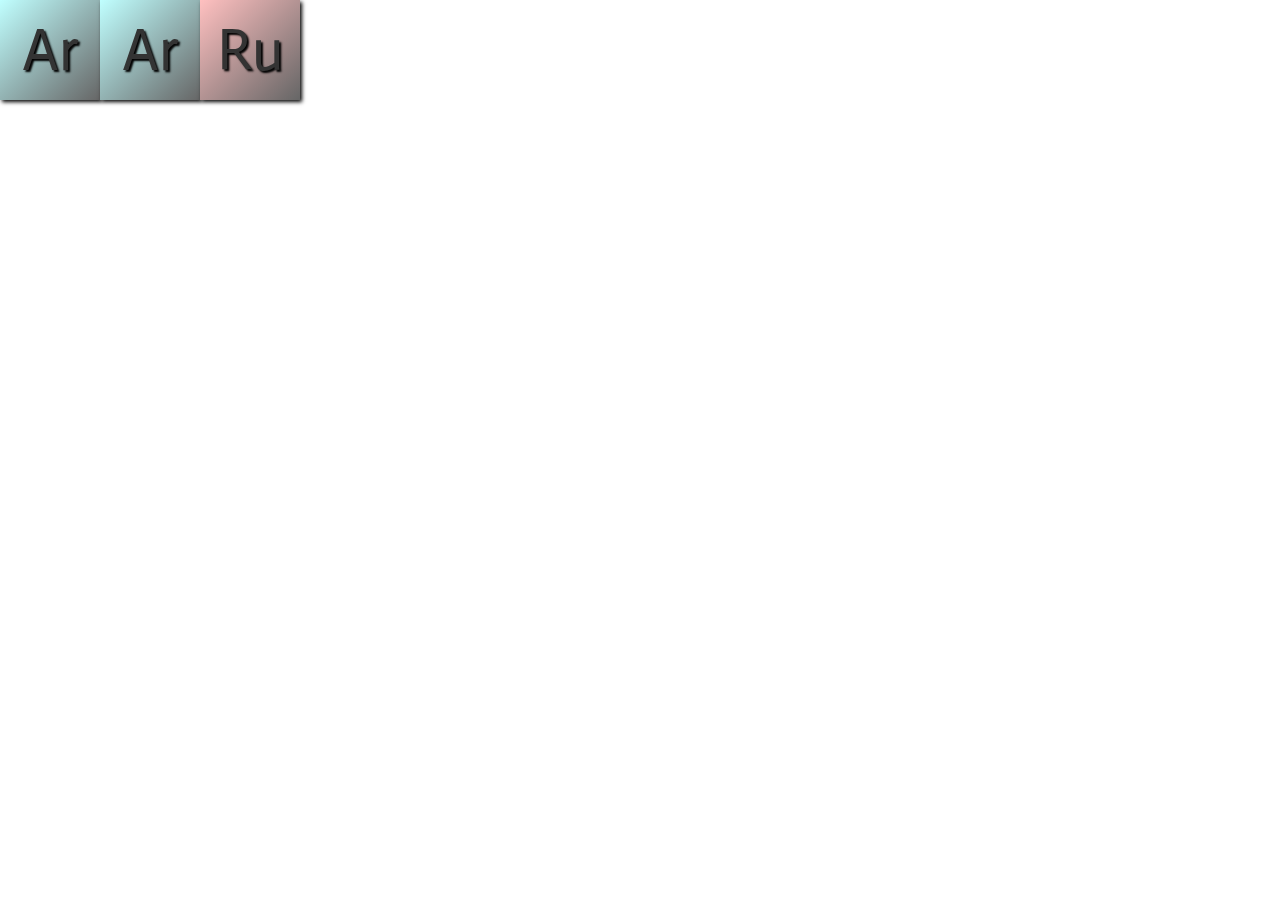
<file: index.html>
<!DOCTYPE html>
<html lang="ja">
<head>
<meta charset="utf-8">
<link href='http://fonts.googleapis.com/css?family=Actor' rel='stylesheet' type='text/css'>
<title>元素時計</title>
<link rel="stylesheet" href="css/reset.css">
<link rel="stylesheet" href="css/style.css">
</head>
<body>
  <div class="wrapper">
    <div class="element hour"></div>
    <div class="collon collon--1">:</div>
    <div class="element minute"></div>
    <div class="collon collon--2">:</div>
    <div class="element second"></div>
  </div>

  <script src="js/lib/jquery.min.js"></script>
  <script src="js/element-list.js"></script>
  <script src="js/main.js"></script>
</body>
</html>
</file>
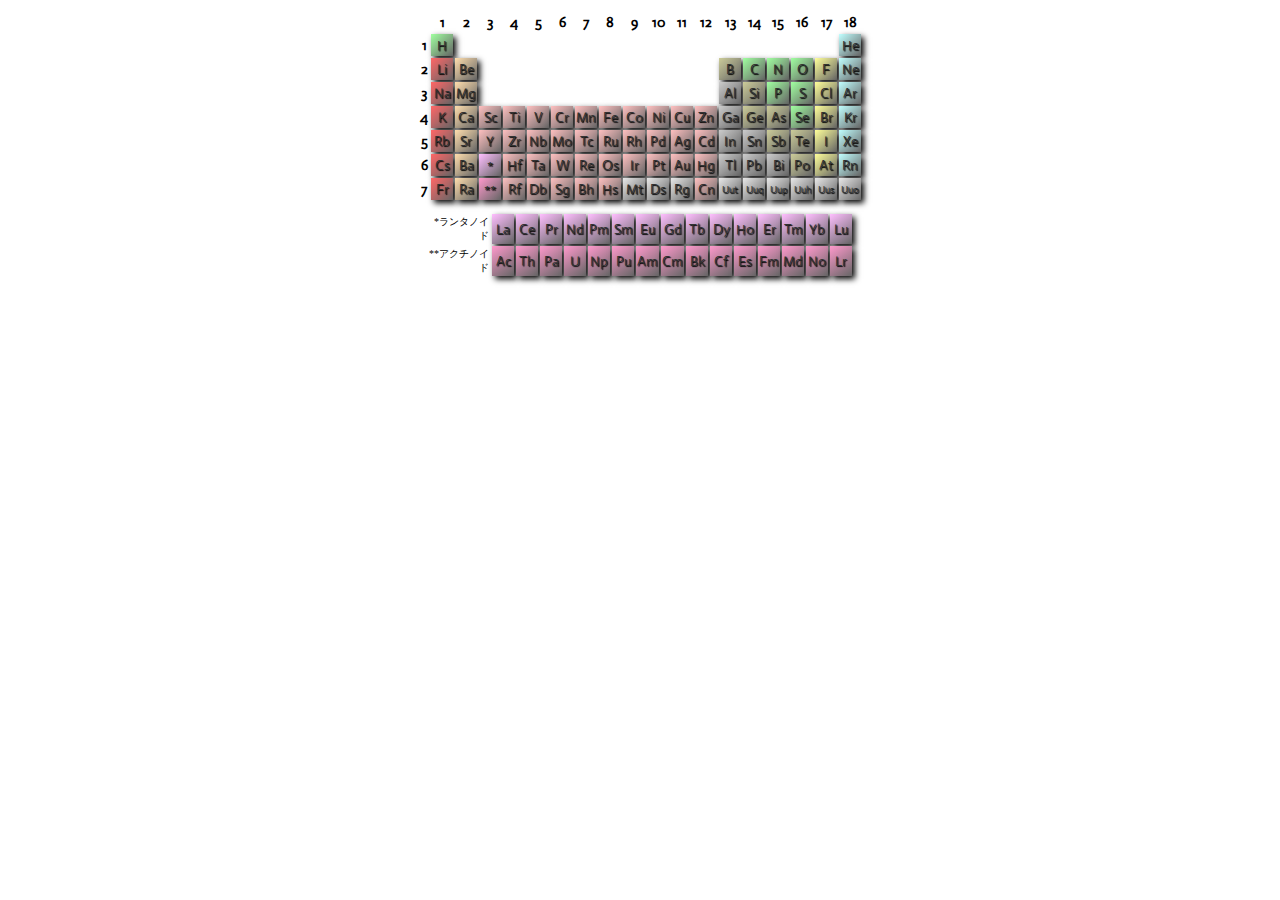
<file: element_viewer.html>
<!DOCTYPE html>
<!-- 01 周期表 -->
<html lang="ja">
<head>
<meta charset="utf-8">
<link href='http://fonts.googleapis.com/css?family=Actor' rel='stylesheet' type='text/css'>
<title>周期表</title>
<script src="jquery-1.6.4.min.js" type="text/javascript"></script>
<style type="text/css">
table {
  margin: 10px;
  margin-left: auto;
  margin-right: auto;
}

td {
  width: 20px;
  height: 20px;
}

td.annotation {
  text-align: right;
  width: 60px;
  font-size: 10px;
}

th.number {
  font-family: 'Actor', sans-serif;
  font-size: 14px;
  text-align: center;
  vertical-align: middle;
}

.element {
  color:#333333;
  font-family: 'Actor', sans-serif;
  font-size: 14px;
  text-align: center;
  vertical-align: middle;
  text-shadow: 1px 1px 1px #000;
  background: -moz-linear-gradient(left top, #fff, #666); /* Firefox用 */
  background: -webkit-gradient(linear, left top, right bottom, from(#fff), to(#666)); /* Safari,Google Chrome */
  -moz-box-shadow: 3px 3px 6px #000; /* Firefox用 */
  -webkit-box-shadow: 3px 3px 6px #000; /* Safari,Google Chrome用 */
}

</style>
<script>
// 周期表データ from http://ja.wikipedia.org/wiki/%E5%85%83%E7%B4%A0%E3%81%AE%E4%B8%80%E8%A6%A7
var element = [{"Z":0,"Sym":"St","Japanese":"霊素","English":"Ghostium","Latin":"Spiritium","period":0,"group":0,"type":"Unknown chemical properties","weight_and_u":"0 (0)","derivation":"spirit（魂）"},
{"Z":1,"Sym":"H","Japanese":"水素","English":"Hydrogen","Latin":"Hydrogenium","period":1,"group":1,"type":"Other non-metals","weight_and_u":"1.00794 (7) ","derivation":"性質：希: hydro（水）+gennao（生じる）"},
{"Z":2,"Sym":"He","Japanese":"ヘリウム","English":"Helium","Latin":"Helium","period":1,"group":18,"type":"Noble gases","weight_and_u":"4.002602 (2) ","derivation":"場所：太陽上に発見、希: helios（太陽）"},
{"Z":3,"Sym":"Li","Japanese":"リチウム","English":"Lithium","Latin":"Lithium","period":2,"group":1,"type":"Alkali metals","weight_and_u":"6.941 (2) ","derivation":"他：岩から採取、希: lithos（石）"},
{"Z":4,"Sym":"Be","Japanese":"ベリリウム","English":"Beryllium","Latin":"Beryllium","period":2,"group":2,"type":"Alkaline earth metals","weight_and_u":"9.012182 (3) ","derivation":"鉱物：緑柱石beryl"},
{"Z":5,"Sym":"B","Japanese":"ホウ素","English":"Boron","Latin":"Borium","period":2,"group":13,"type":"Metalloids","weight_and_u":"10.811 (7) ","derivation":"鉱物：ホウ砂buraq、ペルシア語: borax‎"},
{"Z":6,"Sym":"C","Japanese":"炭素","English":"Carbon","Latin":"Carbonium","period":2,"group":14,"type":"Other non-metals","weight_and_u":"12.0107 (8) ","derivation":"性質：可燃物、梵: jval、羅: Carbo"},
{"Z":7,"Sym":"N","Japanese":"窒素","English":"Nitrogen","Latin":"Nitrogenium","period":2,"group":15,"type":"Other non-metals","weight_and_u":"14.0067 (2) ","derivation":"鉱物：硝石nitrum（希: nitre（硝石）+gennao（生じる））"},
{"Z":8,"Sym":"O","Japanese":"酸素","English":"Oxygen","Latin":"Oxygenium","period":2,"group":16,"type":"Other non-metals","weight_and_u":"15.9994 (3) ","derivation":"性質：酸の根元、希: oxys（酸味）+ gennao（生じる）"},
{"Z":9,"Sym":"F","Japanese":"フッ素","English":"Fluorine","Latin":"Fluorum","period":2,"group":17,"type":"Halogens","weight_and_u":"18.9984032 (5) ","derivation":"鉱物：蛍石、羅: fluorite"},
{"Z":10,"Sym":"Ne","Japanese":"ネオン","English":"Neon","Latin":"Neon","period":2,"group":18,"type":"Noble gases","weight_and_u":"20.1797 (6) ","derivation":"他：「新しい」、希: neos"},
{"Z":11,"Sym":"Na","Japanese":"ナトリウム","English":"Sodium","Latin":"Natrium","period":3,"group":1,"type":"Alkali metals","weight_and_u":"22.98976928 (2) ","derivation":"性質：ヘブライ語: nether‎（洗剤）またはソーダ、亜: suda‎"},
{"Z":12,"Sym":"Mg","Japanese":"マグネシウム","English":"Magnesium","Latin":"Magnesium","period":3,"group":2,"type":"Alkaline earth metals","weight_and_u":"24.3050 (6) ","derivation":"鉱物：マグネシアmagnesia alba（ギリシアのマグネシア地区）"},
{"Z":13,"Sym":"Al","Japanese":"アルミニウム","English":"Aluminum","Latin":"Aluminium","period":3,"group":13,"type":"Post-transition metals","weight_and_u":"26.9815386 (8) ","derivation":"鉱物：明礬石alum、古名アルメンalimen"},
{"Z":14,"Sym":"Si","Japanese":"ケイ素","English":"Silicon","Latin":"Silicium","period":3,"group":14,"type":"Metalloids","weight_and_u":"28.0855 (3) ","derivation":"鉱物：珪石、希: silex, silicis（火打石）"},
{"Z":15,"Sym":"P","Japanese":"リン","English":"Phosphorus","Latin":"Phosphorus","period":3,"group":15,"type":"Other non-metals","weight_and_u":"30.973762 (2) ","derivation":"性質：発光、希: phos（光）+phoros（運ぶ者）"},
{"Z":16,"Sym":"S","Japanese":"硫黄","English":"Sulfur","Latin":"Sulphur","period":3,"group":16,"type":"Other non-metals","weight_and_u":"32.065 (5) ","derivation":"他：ラテン語: sulfurは語源不明。希: theion（燻らせる）の説も"},
{"Z":17,"Sym":"Cl","Japanese":"塩素","English":"Chlorine","Latin":"Chlorum","period":3,"group":17,"type":"Halogens","weight_and_u":"35.453 (2) ","derivation":"色：単体、希: chloros（黄緑）"},
{"Z":18,"Sym":"Ar","Japanese":"アルゴン","English":"Argon","Latin":"Argon","period":3,"group":18,"type":"Noble gases","weight_and_u":"39.948 (1) ","derivation":"性質：化合しない、希: an ergon（働かない）"},
{"Z":19,"Sym":"K","Japanese":"カリウム","English":"Potassium","Latin":"Kalium","period":4,"group":1,"type":"Alkali metals","weight_and_u":"39.0983 (1) ","derivation":"他：木灰から取れるため、亜: kaljan‎（灰）"},
{"Z":20,"Sym":"Ca","Japanese":"カルシウム","English":"Calcium","Latin":"Calcium","period":4,"group":2,"type":"Alkaline earth metals","weight_and_u":"40.078 (4) ","derivation":"鉱物：石灰石calcite"},
{"Z":21,"Sym":"Sc","Japanese":"スカンジウム","English":"Scandium","Latin":"Scandium","period":4,"group":3,"type":"Transition metals","weight_and_u":"44.955912 (6) ","derivation":"場所：発見者ニルソンの出身地スカンジナビア"},
{"Z":22,"Sym":"Ti","Japanese":"チタン","English":"Titanium","Latin":"Titanium","period":4,"group":4,"type":"Transition metals","weight_and_u":"47.867 (1) ","derivation":"神話：地球最初の息子ティタンTitans"},
{"Z":23,"Sym":"V","Japanese":"バナジウム","English":"Vanadium","Latin":"Vanadium","period":4,"group":5,"type":"Transition metals","weight_and_u":"50.9415 (1) ","derivation":"神話：スカンジナビアの神バナジスVanadis"},
{"Z":24,"Sym":"Cr","Japanese":"クロム","English":"Chromium","Latin":"Chromium","period":4,"group":6,"type":"Transition metals","weight_and_u":"51.9961 (6) ","derivation":"色：化合物が多色、希: chroma（色）"},
{"Z":25,"Sym":"Mn","Japanese":"マンガン","English":"Manganese","Latin":"Manganum","period":4,"group":7,"type":"Transition metals","weight_and_u":"54.938045 (5) ","derivation":"鉱物：マンガン鉱（磁鉄鉱）magnes"},
{"Z":26,"Sym":"Fe","Japanese":"鉄","English":"Iron","Latin":"Ferrum","period":4,"group":8,"type":"Transition metals","weight_and_u":"55.845 (2) ","derivation":"鉱物：鉱物の一般名詞、希: aes、Feは羅: ferrumといわれる"},
{"Z":27,"Sym":"Co","Japanese":"コバルト","English":"Cobalt","Latin":"Cobaltum","period":4,"group":9,"type":"Transition metals","weight_and_u":"58.933195 (5) ","derivation":"鉱石：コボルト、山の精・悪霊Koboldから"},
{"Z":28,"Sym":"Ni","Japanese":"ニッケル","English":"Nickel","Latin":"Niccolum","period":4,"group":10,"type":"Transition metals","weight_and_u":"58.6934 (4) ","derivation":"性質：鉱石から銅が取れない、独: nickl（取り得がない）、Kupfernickel（銅の悪魔）"},
{"Z":29,"Sym":"Cu","Japanese":"銅","English":"Copper","Latin":"Cuprum","period":4,"group":11,"type":"Transition metals","weight_and_u":"63.546 (3) ","derivation":"場所：古代の発掘地キプロス島、羅: Cuprum"},
{"Z":30,"Sym":"Zn","Japanese":"亜鉛","English":"Zinc","Latin":"Zincum","period":4,"group":12,"type":"Transition metals","weight_and_u":"65.38 (2) ","derivation":"鉱物：亜鉛鉱石zink、独: zinke（尖ったもの）から"},
{"Z":31,"Sym":"Ga","Japanese":"ガリウム","English":"Gallium","Latin":"Gallium","period":4,"group":13,"type":"Post-transition metals","weight_and_u":"69.723 (1) ","derivation":"場所：発見者ボアボードラン出身国フランスの古名gallia"},
{"Z":32,"Sym":"Ge","Japanese":"ゲルマニウム","English":"Germanium","Latin":"Germanium","period":4,"group":14,"type":"Metalloids","weight_and_u":"72.64 (1) ","derivation":"場所：発見者ウィンクラー出身国ドイツの古名germania"},
{"Z":33,"Sym":"As","Japanese":"ヒ素","English":"Arsenic","Latin":"Arsenicum","period":4,"group":15,"type":"Metalloids","weight_and_u":"74.92160 (2) ","derivation":"鉱物：雄黄、希: arsenihon"},
{"Z":34,"Sym":"Se","Japanese":"セレン","English":"Selenium","Latin":"Selenium","period":4,"group":16,"type":"Other non-metals","weight_and_u":"78.96 (3) ","derivation":"性質：燃焼時に月のように輝く、希: selene（月） （女神セレーネーから）"},
{"Z":35,"Sym":"Br","Japanese":"臭素","English":"Bromine","Latin":"Bromum","period":4,"group":17,"type":"Halogens","weight_and_u":"79.904 (1) ","derivation":"性質：単体の悪臭、希: bromos（悪臭）"},
{"Z":36,"Sym":"Kr","Japanese":"クリプトン","English":"Krypton","Latin":"Krypton","period":4,"group":18,"type":"Noble gases","weight_and_u":"83.798 (2) ","derivation":"性質：見つけにくかったこと、希: chryptos（隠者）"},
{"Z":37,"Sym":"Rb","Japanese":"ルビジウム","English":"Rubidium","Latin":"Rubidium","period":5,"group":1,"type":"Alkali metals","weight_and_u":"85.4678 (3) ","derivation":"色：炎色反応が紅い、ルビー"},
{"Z":38,"Sym":"Sr","Japanese":"ストロンチウム","English":"Strontium","Latin":"Strontium","period":5,"group":2,"type":"Alkaline earth metals","weight_and_u":"87.62 (1) ","derivation":"場所：鉱物が採れた鉱山Strontian（スコットランド）"},
{"Z":39,"Sym":"Y","Japanese":"イットリウム","English":"Yttrium","Latin":"Yttrium","period":5,"group":3,"type":"Transition metals","weight_and_u":"88.90585 (2) ","derivation":"場所：鉱物が発見されたイッテルビーYitterby（スウェーデン）"},
{"Z":40,"Sym":"Zr","Japanese":"ジルコニウム","English":"Zirconium","Latin":"Zirconium","period":5,"group":4,"type":"Transition metals","weight_and_u":"91.224 (2) ","derivation":"鉱物：ジルコン、亜: zarqum‎（宝石の種類）"},
{"Z":41,"Sym":"Nb","Japanese":"ニオブ","English":"Niobium","Latin":"Niobium","period":5,"group":5,"type":"Transition metals","weight_and_u":"92.90638 (2) ","derivation":"神話：タンタルと共存する（タンタロスの娘ニオベーNiobe）"},
{"Z":42,"Sym":"Mo","Japanese":"モリブデン","English":"Molybdenum","Latin":"Molybdenum","period":5,"group":6,"type":"Transition metals","weight_and_u":"95.96 (2) ","derivation":"性質：鉛に似ている、希: molybdos（鉛）"},
{"Z":43,"Sym":"Tc","Japanese":"テクネチウム","English":"Technetium","Latin":"Technetium","period":5,"group":7,"type":"Transition metals","weight_and_u":"[98.9063] ","derivation":"性質：人工的にしか作れない、希: technikos（人工の）"},
{"Z":44,"Sym":"Ru","Japanese":"ルテニウム","English":"Ruthenium","Latin":"Ruthenium","period":5,"group":8,"type":"Transition metals","weight_and_u":"101.07 (2) ","derivation":"場所：発見地ロシアRusse"},
{"Z":45,"Sym":"Rh","Japanese":"ロジウム","English":"Rhodium","Latin":"Rhodium","period":5,"group":9,"type":"Transition metals","weight_and_u":"102.90550 (2) ","derivation":"色：化合物のバラ色、希: rodeos"},
{"Z":46,"Sym":"Pd","Japanese":"パラジウム","English":"Palladium","Latin":"Palladium","period":5,"group":10,"type":"Transition metals","weight_and_u":"106.42 (1) ","derivation":"天体：同じ頃発見された小惑星パラスpallas（女神アテーナーの別名から）"},
{"Z":47,"Sym":"Ag","Japanese":"銀","English":"Silver","Latin":"Argentum","period":5,"group":11,"type":"Transition metals","weight_and_u":"107.8682 (2) ","derivation":"性質：光沢、ヘブライ語: aurum‎（光）、アングロサクソン語：sioltur"},
{"Z":48,"Sym":"Cd","Japanese":"カドミウム","English":"Cadmium","Latin":"Cadmium","period":5,"group":12,"type":"Transition metals","weight_and_u":"112.411 (8) ","derivation":"鉱物：黄色鉱石、希: kadmeia（神話の人物カドモスの説も）"},
{"Z":49,"Sym":"In","Japanese":"インジウム","English":"Indium","Latin":"Indium","period":5,"group":13,"type":"Post-transition metals","weight_and_u":"114.818 (3) ","derivation":"色：炎色反応から、羅: indicum（青藍色）"},
{"Z":50,"Sym":"Sn","Japanese":"スズ","English":"Tin","Latin":"Stannum","period":5,"group":14,"type":"Post-transition metals","weight_and_u":"118.710 (7) ","derivation":"他：混同されていた合金、羅: stannum"},
{"Z":51,"Sym":"Sb","Japanese":"アンチモン","English":"Antimony","Latin":"Stibium","period":5,"group":15,"type":"Metalloids","weight_and_u":"121.760 (1) ","derivation":"性質：単独で発見しにくい、鉱物：輝安鉱antimonium"},
{"Z":52,"Sym":"Te","Japanese":"テルル","English":"Tellurium","Latin":"Tellurium","period":5,"group":16,"type":"Metalloids","weight_and_u":"127.60 (3) ","derivation":"天体：地球、羅: tellus（女神テルス）"},
{"Z":53,"Sym":"I","Japanese":"ヨウ素","English":"Iodine","Latin":"Iodum","period":5,"group":17,"type":"Halogens","weight_and_u":"126.90447 (3) ","derivation":"色：蒸気が紫色、希: ioeides（スミレ色）"},
{"Z":54,"Sym":"Xe","Japanese":"キセノン","English":"Xenon","Latin":"Xenon","period":5,"group":18,"type":"Noble gases","weight_and_u":"131.293 (6) ","derivation":"性質：揮発しにくさ）"},
{"Z":55,"Sym":"Cs","Japanese":"セシウム","English":"Cesium","Latin":"Caesium","period":6,"group":1,"type":"Alkali metals","weight_and_u":"132.9054519 (2) ","derivation":"色：炎色反応から、羅: caesius（青）"},
{"Z":56,"Sym":"Ba","Japanese":"バリウム","English":"Barium","Latin":"Barium","period":6,"group":2,"type":"Alkaline earth metals","weight_and_u":"137.327 (7) ","derivation":"性質：希: barys、鉱物：バライト（重い石）baryte"},
{"Z":57,"Sym":"La","Japanese":"ランタン","English":"Lanthanum","Latin":"Lanthanum","period":6,"group":3,"type":"Lanthanides","weight_and_u":"138.90547 (7) ","derivation":"性質：見つけにくかったこと、希: lanthanein（隠れている）"},
{"Z":58,"Sym":"Ce","Japanese":"セリウム","English":"Cerium","Latin":"Cerium","period":6,"group":3,"type":"Lanthanides","weight_and_u":"140.116 (1) ","derivation":"天体：小惑星セレス）、鉱物：セル石cerite"},
{"Z":59,"Sym":"Pr","Japanese":"プラセオジム","English":"Praseodymium","Latin":"Praseodymium","period":6,"group":3,"type":"Lanthanides","weight_and_u":"140.90765 (2) ","derivation":"色：化合物が緑色、希: praseo（ニラ）+ didymos（双子）"},
{"Z":60,"Sym":"Nd","Japanese":"ネオジム","English":"Neodymium","Latin":"Neodymium","period":6,"group":3,"type":"Lanthanides","weight_and_u":"144.242 (3) ","derivation":"他：希: neo（新しい）+didymos（双子）"},
{"Z":61,"Sym":"Pm","Japanese":"プロメチウム","English":"Promethium","Latin":"Promethium","period":6,"group":3,"type":"Lanthanides","weight_and_u":"[146.9151] ","derivation":"神話：プロメテウス"},
{"Z":62,"Sym":"Sm","Japanese":"サマリウム","English":"Samarium","Latin":"Samarium","period":6,"group":3,"type":"Lanthanides","weight_and_u":"150.36 (2) ","derivation":"鉱物：サマルスキー石samarskite（サマルスキーは鉱物発見者の名）"},
{"Z":63,"Sym":"Eu","Japanese":"ユウロピウム","English":"Europium","Latin":"Europium","period":6,"group":3,"type":"Lanthanides","weight_and_u":"151.964 (1) ","derivation":"場所：発見地ヨーロッパ"},
{"Z":64,"Sym":"Gd","Japanese":"ガドリニウム","English":"Gadolinium","Latin":"Gadolinium","period":6,"group":3,"type":"Lanthanides","weight_and_u":"157.25 (3) ","derivation":"人物：ヨハン・ガドリン、含有鉱物ガドリン石gadliniteにも。"},
{"Z":65,"Sym":"Tb","Japanese":"テルビウム","English":"Terbium","Latin":"Terbium","period":6,"group":3,"type":"Lanthanides","weight_and_u":"158.92535 (2) ","derivation":"場所：鉱物が発見されたイッテルビー（スウェーデン）"},
{"Z":66,"Sym":"Dy","Japanese":"ジスプロシウム","English":"Dysprosium","Latin":"Dysprosium","period":6,"group":3,"type":"Lanthanides","weight_and_u":"162.500 (1) ","derivation":"性質：難分離性、希: dysprositos（近づきにくい、得がたい）"},
{"Z":67,"Sym":"Ho","Japanese":"ホルミウム","English":"Holmium","Latin":"Holmium","period":6,"group":3,"type":"Lanthanides","weight_and_u":"164.93032 (2) ","derivation":"場所：ストックホルムの古名Holmia"},
{"Z":68,"Sym":"Er","Japanese":"エルビウム","English":"Erbium","Latin":"Erbium","period":6,"group":3,"type":"Lanthanides","weight_and_u":"167.259 (3) ","derivation":"場所：鉱物が発見されたイッテルビー（スウェーデン）"},
{"Z":69,"Sym":"Tm","Japanese":"ツリウム","English":"Thulium","Latin":"Thulium","period":6,"group":3,"type":"Lanthanides","weight_and_u":"168.93421 (2) ","derivation":"場所：発見地スカンジナビアの町ツールThule"},
{"Z":70,"Sym":"Yb","Japanese":"イッテルビウム","English":"Ytterbium","Latin":"Ytterbium","period":6,"group":3,"type":"Lanthanides","weight_and_u":"173.054 (5) ","derivation":"場所：鉱物が発見されたイッテルビー（スウェーデン）"},
{"Z":71,"Sym":"Lu","Japanese":"ルテチウム","English":"Lutetium","Latin":"Lutetium","period":6,"group":3,"type":"Lanthanides","weight_and_u":"174.9668 (1) ","derivation":"場所：発見地パリの古名ルテシアLutetia"},
{"Z":72,"Sym":"Hf","Japanese":"ハフニウム","English":"Hafnium","Latin":"Hafnium","period":6,"group":4,"type":"Transition metals","weight_and_u":"178.49 (2) ","derivation":"場所：発見地コペンハーゲンの古名Hafnia"},
{"Z":73,"Sym":"Ta","Japanese":"タンタル","English":"Tantalum","Latin":"Tantalum","period":6,"group":5,"type":"Transition metals","weight_and_u":"180.94788 (2) ","derivation":"神話：酸に難溶な所から、希: Tantalus（タンタロス、渇きに苛まれる者）"},
{"Z":74,"Sym":"W","Japanese":"タングステン","English":"Tungsten","Latin":"Wolframium","period":6,"group":6,"type":"Transition metals","weight_and_u":"183.84 (1) ","derivation":"鉱物：鉄マンガン重石、典: wolframite（重い石）"},
{"Z":75,"Sym":"Re","Japanese":"レニウム","English":"Rhenium","Latin":"Rhenium","period":6,"group":7,"type":"Transition metals","weight_and_u":"186.207 (1) ","derivation":"場所：発見地ドイツのライン川"},
{"Z":76,"Sym":"Os","Japanese":"オスミウム","English":"Osmium","Latin":"Osmium","period":6,"group":8,"type":"Transition metals","weight_and_u":"190.23(3) ","derivation":"性質：化合物の臭さ、希: osme（臭気）"},
{"Z":77,"Sym":"Ir","Japanese":"イリジウム","English":"Iridium","Latin":"Iridium","period":6,"group":9,"type":"Transition metals","weight_and_u":"192.217 (3) ","derivation":"色：化合物が様々な色、希: iris（虹、女神イーリスに因む）"},
{"Z":78,"Sym":"Pt","Japanese":"白金","English":"Platinum","Latin":"Platinum","period":6,"group":10,"type":"Transition metals","weight_and_u":"195.084 (9) ","derivation":"性質：銀に似ている、希: platina（銀の縮小名詞）"},
{"Z":79,"Sym":"Au","Japanese":"金","English":"Gold","Latin":"Aurum","period":6,"group":11,"type":"Transition metals","weight_and_u":"196.966569 (4) ","derivation":"性質：輝く光沢、ラテン語: aurum（金）、ヘブライ語: or‎光、輝く、オーロラと同じ語源）"},
{"Z":80,"Sym":"Hg","Japanese":"水銀","English":"Mercury","Latin":"Hydrargyrum","period":6,"group":12,"type":"Transition metals","weight_and_u":"200.59 (2) ","derivation":"神話：メルクリウスmercurius"},
{"Z":81,"Sym":"Tl","Japanese":"タリウム","English":"Thallium","Latin":"Thallium","period":6,"group":13,"type":"Post-transition metals","weight_and_u":"204.3833 (2) ","derivation":"色：炎色反応が鮮やかな緑、羅: thallus、希: thallos"},
{"Z":82,"Sym":"Pb","Japanese":"鉛","English":"Lead","Latin":"Plumbum","period":6,"group":14,"type":"Post-transition metals","weight_and_u":"207.2 (1) ","derivation":"他：語源不明瞭、羅: plumbum（鉛）"},
{"Z":83,"Sym":"Bi","Japanese":"ビスマス","English":"Bismuth","Latin":"Bisemutum","period":6,"group":15,"type":"Post-transition metals","weight_and_u":"208.98040 (1) ","derivation":"性質：易溶性、希: wiss majaht（安息香のように溶けやすい）、古代ドイツ語：Wissmuth, Wismut"},
{"Z":84,"Sym":"Po","Japanese":"ポロニウム","English":"Polonium","Latin":"Polonium","period":6,"group":16,"type":"Metalloids","weight_and_u":"[208.9824] ","derivation":"場所：発見者マリ・キュリーの出身地ポーランド"},
{"Z":85,"Sym":"At","Japanese":"アスタチン","English":"Astatine","Latin":"Astatum","period":6,"group":17,"type":"Halogens","weight_and_u":"[209.9871] ","derivation":"性質：不安定、希: astatine, astatos（不安定）"},
{"Z":86,"Sym":"Rn","Japanese":"ラドン","English":"Radon","Latin":"Radon","period":6,"group":18,"type":"Noble gases","weight_and_u":"[222.0176] ","derivation":"性質：ラジウムから生じる、Radiuma+On（0族元素共通語尾）"},
{"Z":87,"Sym":"Fr","Japanese":"フランシウム","English":"Francium","Latin":"Francium","period":7,"group":1,"type":"Alkali metals","weight_and_u":"[223.0197] ","derivation":"場所：発見地フランス"},
{"Z":88,"Sym":"Ra","Japanese":"ラジウム","English":"Radium","Latin":"Radium","period":7,"group":2,"type":"Alkaline earth metals","weight_and_u":"[226.0254] ","derivation":"性質：放射線を出す、羅: radi, radius（発射・放射する）"},
{"Z":89,"Sym":"Ac","Japanese":"アクチニウム","English":"Actinium","Latin":"Actinium","period":7,"group":3,"type":"Actinides","weight_and_u":"[227.0278] ","derivation":"性質：放射線を放つ、希: actis, aktinos（光線・放射線）"},
{"Z":90,"Sym":"Th","Japanese":"トリウム","English":"Thorium","Latin":"Thorium","period":7,"group":3,"type":"Actinides","weight_and_u":"232.03806 (2) ","derivation":"神話：軍神・雷神トール"},
{"Z":91,"Sym":"Pa","Japanese":"プロトアクチニウム","English":"Protactinium","Latin":"Protactinium","period":7,"group":3,"type":"Actinides","weight_and_u":"231.03588 (2) ","derivation":"性質：崩壊してアクチニウムになる、希: proto（生じる）+ Actinium"},
{"Z":92,"Sym":"U","Japanese":"ウラン","English":"Uranium","Latin":"Uranium","period":7,"group":3,"type":"Actinides","weight_and_u":"238.02891 (3) ","derivation":"天体：同年に発見された天王星Uranus"},
{"Z":93,"Sym":"Np","Japanese":"ネプツニウム","English":"Neptunium","Latin":"Neptunium","period":7,"group":3,"type":"Actinides","weight_and_u":"[237.0482] ","derivation":"天体：海王星Neptune"},
{"Z":94,"Sym":"Pu","Japanese":"プルトニウム","English":"Plutonium","Latin":"Plutonium","period":7,"group":3,"type":"Actinides","weight_and_u":"[244.0642] ","derivation":"天体：冥王星Pluto"},
{"Z":95,"Sym":"Am","Japanese":"アメリシウム","English":"Americium","Latin":"Americium","period":7,"group":3,"type":"Actinides","weight_and_u":"[243.0614] ","derivation":"場所：発見地アメリカ"},
{"Z":96,"Sym":"Cm","Japanese":"キュリウム","English":"Curium","Latin":"Curium","period":7,"group":3,"type":"Actinides","weight_and_u":"[247.0703] ","derivation":"人名：キュリー夫妻"},
{"Z":97,"Sym":"Bk","Japanese":"バークリウム","English":"Berkelium","Latin":"Berkelium","period":7,"group":3,"type":"Actinides","weight_and_u":"[247.0703] ","derivation":"場所：発見地バークレー"},
{"Z":98,"Sym":"Cf","Japanese":"カリホルニウム","English":"Californium","Latin":"Californium","period":7,"group":3,"type":"Actinides","weight_and_u":"[251.0796] ","derivation":"場所：発見地カリフォルニア"},
{"Z":99,"Sym":"Es","Japanese":"アインスタイニウム","English":"Einsteinium","Latin":"Einsteinium","period":7,"group":3,"type":"Actinides","weight_and_u":"[252.0829] ","derivation":"人名：アインシュタイン"},
{"Z":100,"Sym":"Fm","Japanese":"フェルミウム","English":"Fermium","Latin":"Fermium","period":7,"group":3,"type":"Actinides","weight_and_u":"[257.0951] ","derivation":"人名：エンリコ・フェルミ"},
{"Z":101,"Sym":"Md","Japanese":"メンデレビウム","English":"Mendelevium","Latin":"Mendelevium","period":7,"group":3,"type":"Actinides","weight_and_u":"[258.0986] ","derivation":"人名：ドミトリ・メンデレーエフ"},
{"Z":102,"Sym":"No","Japanese":"ノーベリウム","English":"Nobelium","Latin":"Nobelium","period":7,"group":3,"type":"Actinides","weight_and_u":"[259.1009] ","derivation":"人名：アルフレッド・ノーベル"},
{"Z":103,"Sym":"Lr","Japanese":"ローレンシウム","English":"Lawrencium","Latin":"Lawrencium","period":7,"group":3,"type":"Actinides","weight_and_u":"[260.1053] ","derivation":"人名：アーネスト・ローレンス"},
{"Z":104,"Sym":"Rf","Japanese":"ラザホージウム","English":"Rutherfordium","Latin":"Rutherfordium","period":7,"group":4,"type":"Transition metals","weight_and_u":"[261.1087] ","derivation":"人名：アーネスト・ラザフォード"},
{"Z":105,"Sym":"Db","Japanese":"ドブニウム","English":"Dubnium","Latin":"Dubnium","period":7,"group":5,"type":"Transition metals","weight_and_u":"[262.1138] ","derivation":"場所：ドゥルナ"},
{"Z":106,"Sym":"Sg","Japanese":"シーボーギウム","English":"Seaborgium","Latin":"Seaborgium","period":7,"group":6,"type":"Transition metals","weight_and_u":"[263.1182] ","derivation":"人名：グレン・シーボーグ"},
{"Z":107,"Sym":"Bh","Japanese":"ボーリウム","English":"Bohrium","Latin":"Bohrium","period":7,"group":7,"type":"Transition metals","weight_and_u":"[262.1229] ","derivation":"人名：ニールス・ボーア"},
{"Z":108,"Sym":"Hs","Japanese":"ハッシウム","English":"Hassium","Latin":"Hassium","period":7,"group":8,"type":"Transition metals","weight_and_u":"[277] ","derivation":"場所：ヘッセン州の古名ハッシア"},
{"Z":109,"Sym":"Mt","Japanese":"マイトネリウム","English":"Meitnerium","Latin":"Meitnerium","period":7,"group":9,"type":"Unknown chemical properties","weight_and_u":"[278] ","derivation":"人名：リーゼ・マイトナー"},
{"Z":110,"Sym":"Ds","Japanese":"ダームスタチウム","English":"Darmstadtium","Latin":"Darmstadtium","period":7,"group":10,"type":"Unknown chemical properties","weight_and_u":"[281] ","derivation":"場所：発見地ダルムシュタット"},
{"Z":111,"Sym":"Rg","Japanese":"レントゲニウム","English":"Roentgenium","Latin":"Roentgenium","period":7,"group":11,"type":"Unknown chemical properties","weight_and_u":"[284] ","derivation":"人名：ヴィルヘルム・レントゲン"},
{"Z":112,"Sym":"Cn","Japanese":"コペルニシウム","English":"Copernicium","Latin":"Copernicium","period":7,"group":12,"type":"Transition metals","weight_and_u":"[288] ","derivation":"人名：ニコラウス・コペルニクス"},
{"Z":113,"Sym":"Uut","Japanese":"ウンウントリウム","English":"Ununtrium","Latin":"Ununtrium","period":7,"group":13,"type":"Unknown chemical properties","weight_and_u":"[293] ","derivation":"元素の系統名"},
{"Z":114,"Sym":"Uuq","Japanese":"ウンウンクアジウム","English":"Ununquadium","Latin":"Ununquadium","period":7,"group":14,"type":"Unknown chemical properties","weight_and_u":"[298] ","derivation":"元素の系統名"},
{"Z":115,"Sym":"Uup","Japanese":"ウンウンペンチウム","English":"Ununpentium","Latin":"Ununpentium","period":7,"group":15,"type":"Unknown chemical properties","weight_and_u":"[299] ","derivation":"元素の系統名"},
{"Z":116,"Sym":"Uuh","Japanese":"ウンウンヘキシウム","English":"Ununhexium","Latin":"Ununhexium","period":7,"group":16,"type":"Unknown chemical properties","weight_and_u":"[302] ","derivation":"元素の系統名"},
{"Z":117,"Sym":"Uus","Japanese":"ウンウンセプチウム","English":"Ununseptium","Latin":"Ununseptium","period":7,"group":17,"type":"Unknown chemical properties","weight_and_u":"[310] ","derivation":"元素の系統名"},
{"Z":118,"Sym":"Uuo","Japanese":"ウンウンオクチウム","English":"Ununoctium","Latin":"Ununoctium","period":7,"group":18,"type":"Unknown chemical properties","weight_and_u":"[314] ","derivation":"元素の系統名"}];

</script>
</head>
<body>
	<table>
		<tr>
			<th></th>
			<th class="number">1</th>
			<th class="number">2</th>
			<th class="number">3</th>
			<th class="number">4</th>
			<th class="number">5</th>
			<th class="number">6</th>
			<th class="number">7</th>
			<th class="number">8</th>
			<th class="number">9</th>
			<th class="number">10</th>
			<th class="number">11</th>
			<th class="number">12</th>
			<th class="number">13</th>
			<th class="number">14</th>
			<th class="number">15</th>
			<th class="number">16</th>
			<th class="number">17</th>
			<th class="number">18</th>
		</tr>
		<tr>
			<th class="number">1</th>
			<td id="e1" class="element"></td>
			<td class="empty"></td>
			<td class="empty"></td>
			<td class="empty"></td>
			<td class="empty"></td>
			<td class="empty"></td>
			<td class="empty"></td>
			<td class="empty"></td>
			<td class="empty"></td>
			<td class="empty"></td>
			<td class="empty"></td>
			<td class="empty"></td>
			<td class="empty"></td>
			<td class="empty"></td>
			<td class="empty"></td>
			<td class="empty"></td>
			<td class="empty"></td>
			<td id="e2" class="element"></td>
		</tr>
		<tr>
			<th class="number">2</th>
			<td id="e3" class="element"></td>
			<td id="e4" class="element"></td>
			<td class="empty"></td>
			<td class="empty"></td>
			<td class="empty"></td>
			<td class="empty"></td>
			<td class="empty"></td>
			<td class="empty"></td>
			<td class="empty"></td>
			<td class="empty"></td>
			<td class="empty"></td>
			<td class="empty"></td>
			<td id="e5" class="element"></td>
			<td id="e6" class="element"></td>
			<td id="e7" class="element"></td>
			<td id="e8" class="element"></td>
			<td id="e9" class="element"></td>
			<td id="e10" class="element"></td>
		</tr>
		<tr>
			<th class="number">3</th>
			<td id="e11" class="element"></td>
			<td id="e12" class="element"></td>
			<td class="empty"></td>
			<td class="empty"></td>
			<td class="empty"></td>
			<td class="empty"></td>
			<td class="empty"></td>
			<td class="empty"></td>
			<td class="empty"></td>
			<td class="empty"></td>
			<td class="empty"></td>
			<td class="empty"></td>
			<td id="e13" class="element"></td>
			<td id="e14" class="element"></td>
			<td id="e15" class="element"></td>
			<td id="e16" class="element"></td>
			<td id="e17" class="element"></td>
			<td id="e18" class="element"></td>
		</tr>
		<tr>
			<th class="number">4</th>
			<td id="e19" class="element"></td>
			<td id="e20" class="element"></td>
			<td id="e21" class="element"></td>
			<td id="e22" class="element"></td>
			<td id="e23" class="element"></td>
			<td id="e24" class="element"></td>
			<td id="e25" class="element"></td>
			<td id="e26" class="element"></td>
			<td id="e27" class="element"></td>
			<td id="e28" class="element"></td>
			<td id="e29" class="element"></td>
			<td id="e30" class="element"></td>
			<td id="e31" class="element"></td>
			<td id="e32" class="element"></td>
			<td id="e33" class="element"></td>
			<td id="e34" class="element"></td>
			<td id="e35" class="element"></td>
			<td id="e36" class="element"></td>
		</tr>
		<tr>
			<th class="number">5</th>
			<td id="e37" class="element"></td>
			<td id="e38" class="element"></td>
			<td id="e39" class="element"></td>
			<td id="e40" class="element"></td>
			<td id="e41" class="element"></td>
			<td id="e42" class="element"></td>
			<td id="e43" class="element"></td>
			<td id="e44" class="element"></td>
			<td id="e45" class="element"></td>
			<td id="e46" class="element"></td>
			<td id="e47" class="element"></td>
			<td id="e48" class="element"></td>
			<td id="e49" class="element"></td>
			<td id="e50" class="element"></td>
			<td id="e51" class="element"></td>
			<td id="e52" class="element"></td>
			<td id="e53" class="element"></td>
			<td id="e54" class="element"></td>
		</tr>
		<tr>
			<th class="number">6</th>
			<td id="e55" class="element"></td>
			<td id="e56" class="element"></td>
			<td id="Lanthanides" class="element"></td>
			<td id="e72" class="element"></td>
			<td id="e73" class="element"></td>
			<td id="e74" class="element"></td>
			<td id="e75" class="element"></td>
			<td id="e76" class="element"></td>
			<td id="e77" class="element"></td>
			<td id="e78" class="element"></td>
			<td id="e79" class="element"></td>
			<td id="e80" class="element"></td>
			<td id="e81" class="element"></td>
			<td id="e82" class="element"></td>
			<td id="e83" class="element"></td>
			<td id="e84" class="element"></td>
			<td id="e85" class="element"></td>
			<td id="e86" class="element"></td>
		</tr>
		<tr>
			<th class="number">7</th>
			<td id="e87" class="element"></td>
			<td id="e88" class="element"></td>
			<td id="Actinides" class="element"></td>
			<td id="e104" class="element"></td>
			<td id="e105" class="element"></td>
			<td id="e106" class="element"></td>
			<td id="e107" class="element"></td>
			<td id="e108" class="element"></td>
			<td id="e109" class="element"></td>
			<td id="e110" class="element"></td>
			<td id="e111" class="element"></td>
			<td id="e112" class="element"></td>
			<td id="e113" class="element"></td>
			<td id="e114" class="element"></td>
			<td id="e115" class="element"></td>
			<td id="e116" class="element"></td>
			<td id="e117" class="element"></td>
			<td id="e118" class="element"></td>
		</tr>
	</table>
	<table>
		<tr class="Lanthanides">
			<td class="annotation">*ランタノイド</td>
			<td id="e57" class="element"></td>
			<td id="e58" class="element"></td>
			<td id="e59" class="element"></td>
			<td id="e60" class="element"></td>
			<td id="e61" class="element"></td>
			<td id="e62" class="element"></td>
			<td id="e63" class="element"></td>
			<td id="e64" class="element"></td>
			<td id="e65" class="element"></td>
			<td id="e66" class="element"></td>
			<td id="e67" class="element"></td>
			<td id="e68" class="element"></td>
			<td id="e69" class="element"></td>
			<td id="e70" class="element"></td>
			<td id="e71" class="element"></td>
		</tr>
		<tr class="Actinides">
			<td class="annotation">**アクチノイド	</td>
			<td id="e89" class="element"></td>
			<td id="e90" class="element"></td>
			<td id="e91" class="element"></td>
			<td id="e92" class="element"></td>
			<td id="e93" class="element"></td>
			<td id="e94" class="element"></td>
			<td id="e95" class="element"></td>
			<td id="e96" class="element"></td>
			<td id="e97" class="element"></td>
			<td id="e98" class="element"></td>
			<td id="e99" class="element"></td>
			<td id="e100" class="element"></td>
			<td id="e101" class="element"></td>
			<td id="e102" class="element"></td>
			<td id="e103" class="element"></td>
		</tr>
	</table>
</body>
<script>
elemArray = $('.element');
for (i_counter=0; i_counter<elemArray.length; i_counter++) {
	id = $(elemArray[i_counter]).attr('id');
	if (id == 'Lanthanides') {
		color = "#FFBFFF";
		$(elemArray[i_counter]).html('*');
		$(elemArray[i_counter]).attr('title','ランタノイド');
	} else if (id == 'Actinides') {
		color = "#FF99CC";
		$(elemArray[i_counter]).html('**');
		$(elemArray[i_counter]).attr('title','アクチノイド');
	} else {
		z = id.split('e')[1]; // ID名の先頭の'e'を取り除いた数値:元素番号
		switch (element[z]["type"]) {
			case "Alkali metals":
			color = "#FF6666";
			break;
			case "Alkaline earth metals":
			color = "#FFDEAD";
			break;
			case "Lanthanides":
			color = "#FFBFFF";
			break;
			case "Actinides":
			color = "#FF99CC";
			break;
			case "Transition metals":
			color = "#FFC0C0";
			break;
			case "Post-transition metals":
			color = "#CCCCCC";
			break;
			case "Metalloids":
			color = "#CCCC99";
			break;
			case "Other non-metals":
			color = "#A0FFA0";
			break;
			case "Halogens":
			color = "#FFFF99";
			break;
			case "Noble gases":
			color = "#C0FFFF";
			break;
			case "Unknown chemical properties":
			color = "#E8E8E8";
			break;
			default:
			color = "#FFFFFF";
			break;
		}
		$(elemArray[i_counter]).html(element[z]["Sym"]);
		$(elemArray[i_counter]).attr('title',element[z]["Z"]+': '+element[z]["Japanese"]);
		if(element[z]["Sym"].length >= 3) {
			$(elemArray[i_counter]).css('font-size','10px'); // 3文字以上の元素記号の表示を縮小
		}
	}
	$(elemArray[i_counter]).css('background','-moz-linear-gradient(left top, '+color+', #666)');
	$(elemArray[i_counter]).css('background','-webkit-gradient(linear, left top, right bottom, from('+color+'), to(#666))');}

</script>
</html>
</file>
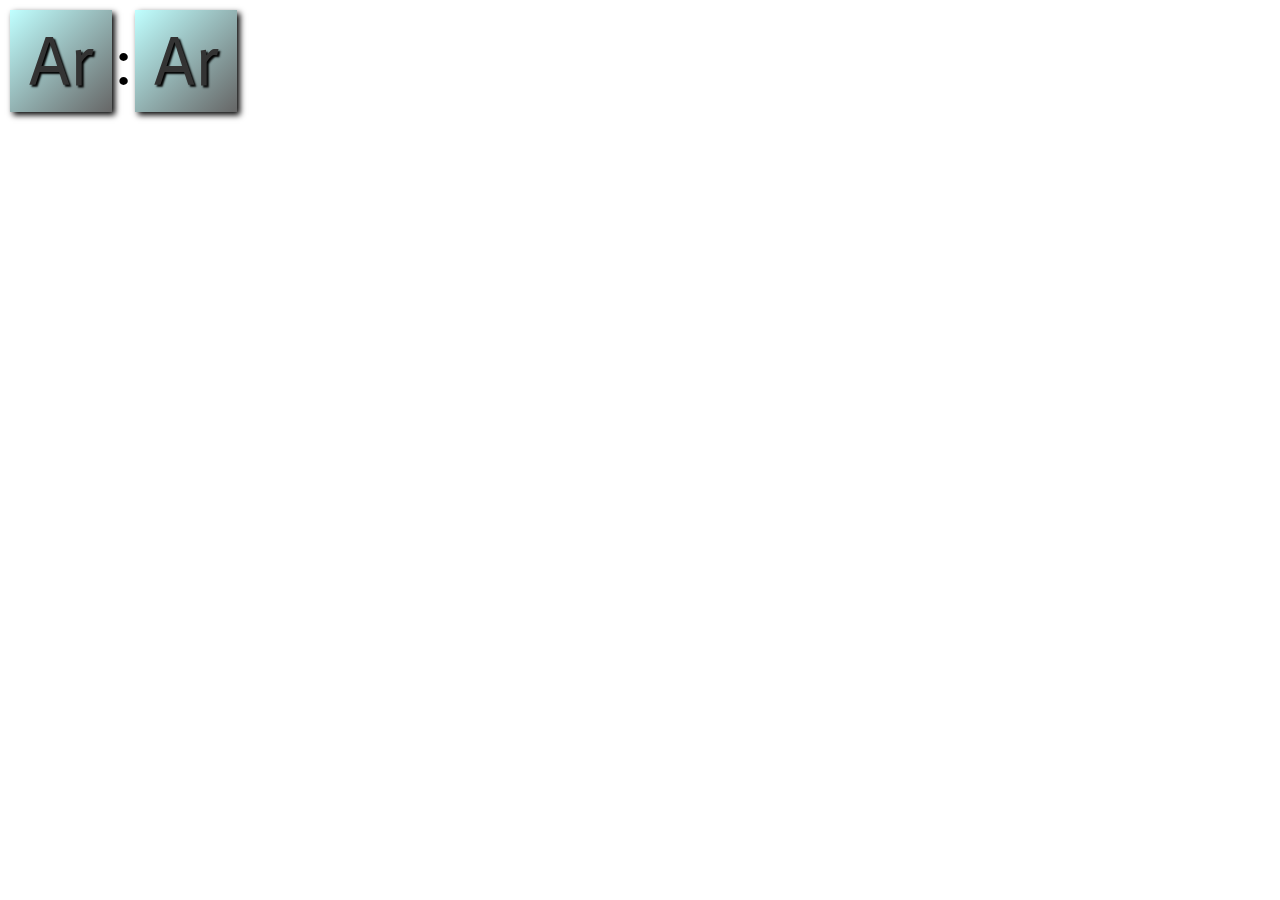
<file: elementokei.html>
<!DOCTYPE html>
<!-- 04 元素データベース改変、元素の種類で色分け、Webフォント採用 -->
<html lang="ja">
<head>
<meta charset="utf-8">
<link href='http://fonts.googleapis.com/css?family=Actor' rel='stylesheet' type='text/css'>
<title>元素時計</title>
<script src="jquery-1.6.4.min.js" type="text/javascript"></script>
<style type="text/css">
.element {
  width:100px;
  height:100px;
  color:#333333;
  font-family: 'Actor', sans-serif;
  font-size:70px;
  text-align: center;
  vertical-align: middle;
  text-shadow: 2px 2px 2px #000;
  background: -moz-linear-gradient(left top, #fff, #666); /* Firefox用 */
  background: -webkit-gradient(linear, left top, right bottom, from(#fff), to(#666)); /* Safari,Google Chrome */
  -moz-box-shadow: 3px 3px 6px #000; /* Firefox用 */
  -webkit-box-shadow: 3px 3px 6px #000; /* Safari,Google Chrome用 */
}

#collon {
  height:100px;
  font-size:70px;
  font-family: 'Actor', sans-serif;
  text-align: center;
  vertical-align: middle;
}

</style>
<script>
var timerID; // setInterval用
var now; // Dateを格納
var hour = -1; // 時
var clockHour; // 表示している時
var minute = -1; // 分
var clockMinute; // 表示している分
//var second = 60; // 秒
var timerInterval = 500; // 500msごとに計時
var halfSecond = 0; // 500msごとに0と1を切り替え

// 周期表データ from http://ja.wikipedia.org/wiki/%E5%85%83%E7%B4%A0%E3%81%AE%E4%B8%80%E8%A6%A7
var element = [{"Z":0,"Sym":"St","Japanese":"霊素","English":"Ghostium","Latin":"Spiritium","period":0,"group":0,"type":"Unknown chemical properties","weight_and_u":"0 (0)","derivation":"spirit（魂）"},
{"Z":1,"Sym":"H","Japanese":"水素","English":"Hydrogen","Latin":"Hydrogenium","period":1,"group":1,"type":"Other non-metals","weight_and_u":"1.00794 (7) ","derivation":"性質：希: hydro（水）+gennao（生じる）"},
{"Z":2,"Sym":"He","Japanese":"ヘリウム","English":"Helium","Latin":"Helium","period":1,"group":18,"type":"Noble gases","weight_and_u":"4.002602 (2) ","derivation":"場所：太陽上に発見、希: helios（太陽）"},
{"Z":3,"Sym":"Li","Japanese":"リチウム","English":"Lithium","Latin":"Lithium","period":2,"group":1,"type":"Alkali metals","weight_and_u":"6.941 (2) ","derivation":"他：岩から採取、希: lithos（石）"},
{"Z":4,"Sym":"Be","Japanese":"ベリリウム","English":"Beryllium","Latin":"Beryllium","period":2,"group":2,"type":"Alkaline earth metals","weight_and_u":"9.012182 (3) ","derivation":"鉱物：緑柱石beryl"},
{"Z":5,"Sym":"B","Japanese":"ホウ素","English":"Boron","Latin":"Borium","period":2,"group":13,"type":"Metalloids","weight_and_u":"10.811 (7) ","derivation":"鉱物：ホウ砂buraq、ペルシア語: borax‎"},
{"Z":6,"Sym":"C","Japanese":"炭素","English":"Carbon","Latin":"Carbonium","period":2,"group":14,"type":"Other non-metals","weight_and_u":"12.0107 (8) ","derivation":"性質：可燃物、梵: jval、羅: Carbo"},
{"Z":7,"Sym":"N","Japanese":"窒素","English":"Nitrogen","Latin":"Nitrogenium","period":2,"group":15,"type":"Other non-metals","weight_and_u":"14.0067 (2) ","derivation":"鉱物：硝石nitrum（希: nitre（硝石）+gennao（生じる））"},
{"Z":8,"Sym":"O","Japanese":"酸素","English":"Oxygen","Latin":"Oxygenium","period":2,"group":16,"type":"Other non-metals","weight_and_u":"15.9994 (3) ","derivation":"性質：酸の根元、希: oxys（酸味）+ gennao（生じる）"},
{"Z":9,"Sym":"F","Japanese":"フッ素","English":"Fluorine","Latin":"Fluorum","period":2,"group":17,"type":"Halogens","weight_and_u":"18.9984032 (5) ","derivation":"鉱物：蛍石、羅: fluorite"},
{"Z":10,"Sym":"Ne","Japanese":"ネオン","English":"Neon","Latin":"Neon","period":2,"group":18,"type":"Noble gases","weight_and_u":"20.1797 (6) ","derivation":"他：「新しい」、希: neos"},
{"Z":11,"Sym":"Na","Japanese":"ナトリウム","English":"Sodium","Latin":"Natrium","period":3,"group":1,"type":"Alkali metals","weight_and_u":"22.98976928 (2) ","derivation":"性質：ヘブライ語: nether‎（洗剤）またはソーダ、亜: suda‎"},
{"Z":12,"Sym":"Mg","Japanese":"マグネシウム","English":"Magnesium","Latin":"Magnesium","period":3,"group":2,"type":"Alkaline earth metals","weight_and_u":"24.3050 (6) ","derivation":"鉱物：マグネシアmagnesia alba（ギリシアのマグネシア地区）"},
{"Z":13,"Sym":"Al","Japanese":"アルミニウム","English":"Aluminum","Latin":"Aluminium","period":3,"group":13,"type":"Post-transition metals","weight_and_u":"26.9815386 (8) ","derivation":"鉱物：明礬石alum、古名アルメンalimen"},
{"Z":14,"Sym":"Si","Japanese":"ケイ素","English":"Silicon","Latin":"Silicium","period":3,"group":14,"type":"Metalloids","weight_and_u":"28.0855 (3) ","derivation":"鉱物：珪石、希: silex, silicis（火打石）"},
{"Z":15,"Sym":"P","Japanese":"リン","English":"Phosphorus","Latin":"Phosphorus","period":3,"group":15,"type":"Other non-metals","weight_and_u":"30.973762 (2) ","derivation":"性質：発光、希: phos（光）+phoros（運ぶ者）"},
{"Z":16,"Sym":"S","Japanese":"硫黄","English":"Sulfur","Latin":"Sulphur","period":3,"group":16,"type":"Other non-metals","weight_and_u":"32.065 (5) ","derivation":"他：ラテン語: sulfurは語源不明。希: theion（燻らせる）の説も"},
{"Z":17,"Sym":"Cl","Japanese":"塩素","English":"Chlorine","Latin":"Chlorum","period":3,"group":17,"type":"Halogens","weight_and_u":"35.453 (2) ","derivation":"色：単体、希: chloros（黄緑）"},
{"Z":18,"Sym":"Ar","Japanese":"アルゴン","English":"Argon","Latin":"Argon","period":3,"group":18,"type":"Noble gases","weight_and_u":"39.948 (1) ","derivation":"性質：化合しない、希: an ergon（働かない）"},
{"Z":19,"Sym":"K","Japanese":"カリウム","English":"Potassium","Latin":"Kalium","period":4,"group":1,"type":"Alkali metals","weight_and_u":"39.0983 (1) ","derivation":"他：木灰から取れるため、亜: kaljan‎（灰）"},
{"Z":20,"Sym":"Ca","Japanese":"カルシウム","English":"Calcium","Latin":"Calcium","period":4,"group":2,"type":"Alkaline earth metals","weight_and_u":"40.078 (4) ","derivation":"鉱物：石灰石calcite"},
{"Z":21,"Sym":"Sc","Japanese":"スカンジウム","English":"Scandium","Latin":"Scandium","period":4,"group":3,"type":"Transition metals","weight_and_u":"44.955912 (6) ","derivation":"場所：発見者ニルソンの出身地スカンジナビア"},
{"Z":22,"Sym":"Ti","Japanese":"チタン","English":"Titanium","Latin":"Titanium","period":4,"group":4,"type":"Transition metals","weight_and_u":"47.867 (1) ","derivation":"神話：地球最初の息子ティタンTitans"},
{"Z":23,"Sym":"V","Japanese":"バナジウム","English":"Vanadium","Latin":"Vanadium","period":4,"group":5,"type":"Transition metals","weight_and_u":"50.9415 (1) ","derivation":"神話：スカンジナビアの神バナジスVanadis"},
{"Z":24,"Sym":"Cr","Japanese":"クロム","English":"Chromium","Latin":"Chromium","period":4,"group":6,"type":"Transition metals","weight_and_u":"51.9961 (6) ","derivation":"色：化合物が多色、希: chroma（色）"},
{"Z":25,"Sym":"Mn","Japanese":"マンガン","English":"Manganese","Latin":"Manganum","period":4,"group":7,"type":"Transition metals","weight_and_u":"54.938045 (5) ","derivation":"鉱物：マンガン鉱（磁鉄鉱）magnes"},
{"Z":26,"Sym":"Fe","Japanese":"鉄","English":"Iron","Latin":"Ferrum","period":4,"group":8,"type":"Transition metals","weight_and_u":"55.845 (2) ","derivation":"鉱物：鉱物の一般名詞、希: aes、Feは羅: ferrumといわれる"},
{"Z":27,"Sym":"Co","Japanese":"コバルト","English":"Cobalt","Latin":"Cobaltum","period":4,"group":9,"type":"Transition metals","weight_and_u":"58.933195 (5) ","derivation":"鉱石：コボルト、山の精・悪霊Koboldから"},
{"Z":28,"Sym":"Ni","Japanese":"ニッケル","English":"Nickel","Latin":"Niccolum","period":4,"group":10,"type":"Transition metals","weight_and_u":"58.6934 (4) ","derivation":"性質：鉱石から銅が取れない、独: nickl（取り得がない）、Kupfernickel（銅の悪魔）"},
{"Z":29,"Sym":"Cu","Japanese":"銅","English":"Copper","Latin":"Cuprum","period":4,"group":11,"type":"Transition metals","weight_and_u":"63.546 (3) ","derivation":"場所：古代の発掘地キプロス島、羅: Cuprum"},
{"Z":30,"Sym":"Zn","Japanese":"亜鉛","English":"Zinc","Latin":"Zincum","period":4,"group":12,"type":"Transition metals","weight_and_u":"65.38 (2) ","derivation":"鉱物：亜鉛鉱石zink、独: zinke（尖ったもの）から"},
{"Z":31,"Sym":"Ga","Japanese":"ガリウム","English":"Gallium","Latin":"Gallium","period":4,"group":13,"type":"Post-transition metals","weight_and_u":"69.723 (1) ","derivation":"場所：発見者ボアボードラン出身国フランスの古名gallia"},
{"Z":32,"Sym":"Ge","Japanese":"ゲルマニウム","English":"Germanium","Latin":"Germanium","period":4,"group":14,"type":"Metalloids","weight_and_u":"72.64 (1) ","derivation":"場所：発見者ウィンクラー出身国ドイツの古名germania"},
{"Z":33,"Sym":"As","Japanese":"ヒ素","English":"Arsenic","Latin":"Arsenicum","period":4,"group":15,"type":"Metalloids","weight_and_u":"74.92160 (2) ","derivation":"鉱物：雄黄、希: arsenihon"},
{"Z":34,"Sym":"Se","Japanese":"セレン","English":"Selenium","Latin":"Selenium","period":4,"group":16,"type":"Other non-metals","weight_and_u":"78.96 (3) ","derivation":"性質：燃焼時に月のように輝く、希: selene（月） （女神セレーネーから）"},
{"Z":35,"Sym":"Br","Japanese":"臭素","English":"Bromine","Latin":"Bromum","period":4,"group":17,"type":"Halogens","weight_and_u":"79.904 (1) ","derivation":"性質：単体の悪臭、希: bromos（悪臭）"},
{"Z":36,"Sym":"Kr","Japanese":"クリプトン","English":"Krypton","Latin":"Krypton","period":4,"group":18,"type":"Noble gases","weight_and_u":"83.798 (2) ","derivation":"性質：見つけにくかったこと、希: chryptos（隠者）"},
{"Z":37,"Sym":"Rb","Japanese":"ルビジウム","English":"Rubidium","Latin":"Rubidium","period":5,"group":1,"type":"Alkali metals","weight_and_u":"85.4678 (3) ","derivation":"色：炎色反応が紅い、ルビー"},
{"Z":38,"Sym":"Sr","Japanese":"ストロンチウム","English":"Strontium","Latin":"Strontium","period":5,"group":2,"type":"Alkaline earth metals","weight_and_u":"87.62 (1) ","derivation":"場所：鉱物が採れた鉱山Strontian（スコットランド）"},
{"Z":39,"Sym":"Y","Japanese":"イットリウム","English":"Yttrium","Latin":"Yttrium","period":5,"group":3,"type":"Transition metals","weight_and_u":"88.90585 (2) ","derivation":"場所：鉱物が発見されたイッテルビーYitterby（スウェーデン）"},
{"Z":40,"Sym":"Zr","Japanese":"ジルコニウム","English":"Zirconium","Latin":"Zirconium","period":5,"group":4,"type":"Transition metals","weight_and_u":"91.224 (2) ","derivation":"鉱物：ジルコン、亜: zarqum‎（宝石の種類）"},
{"Z":41,"Sym":"Nb","Japanese":"ニオブ","English":"Niobium","Latin":"Niobium","period":5,"group":5,"type":"Transition metals","weight_and_u":"92.90638 (2) ","derivation":"神話：タンタルと共存する（タンタロスの娘ニオベーNiobe）"},
{"Z":42,"Sym":"Mo","Japanese":"モリブデン","English":"Molybdenum","Latin":"Molybdenum","period":5,"group":6,"type":"Transition metals","weight_and_u":"95.96 (2) ","derivation":"性質：鉛に似ている、希: molybdos（鉛）"},
{"Z":43,"Sym":"Tc","Japanese":"テクネチウム","English":"Technetium","Latin":"Technetium","period":5,"group":7,"type":"Transition metals","weight_and_u":"[98.9063] ","derivation":"性質：人工的にしか作れない、希: technikos（人工の）"},
{"Z":44,"Sym":"Ru","Japanese":"ルテニウム","English":"Ruthenium","Latin":"Ruthenium","period":5,"group":8,"type":"Transition metals","weight_and_u":"101.07 (2) ","derivation":"場所：発見地ロシアRusse"},
{"Z":45,"Sym":"Rh","Japanese":"ロジウム","English":"Rhodium","Latin":"Rhodium","period":5,"group":9,"type":"Transition metals","weight_and_u":"102.90550 (2) ","derivation":"色：化合物のバラ色、希: rodeos"},
{"Z":46,"Sym":"Pd","Japanese":"パラジウム","English":"Palladium","Latin":"Palladium","period":5,"group":10,"type":"Transition metals","weight_and_u":"106.42 (1) ","derivation":"天体：同じ頃発見された小惑星パラスpallas（女神アテーナーの別名から）"},
{"Z":47,"Sym":"Ag","Japanese":"銀","English":"Silver","Latin":"Argentum","period":5,"group":11,"type":"Transition metals","weight_and_u":"107.8682 (2) ","derivation":"性質：光沢、ヘブライ語: aurum‎（光）、アングロサクソン語：sioltur"},
{"Z":48,"Sym":"Cd","Japanese":"カドミウム","English":"Cadmium","Latin":"Cadmium","period":5,"group":12,"type":"Transition metals","weight_and_u":"112.411 (8) ","derivation":"鉱物：黄色鉱石、希: kadmeia（神話の人物カドモスの説も）"},
{"Z":49,"Sym":"In","Japanese":"インジウム","English":"Indium","Latin":"Indium","period":5,"group":13,"type":"Post-transition metals","weight_and_u":"114.818 (3) ","derivation":"色：炎色反応から、羅: indicum（青藍色）"},
{"Z":50,"Sym":"Sn","Japanese":"スズ","English":"Tin","Latin":"Stannum","period":5,"group":14,"type":"Post-transition metals","weight_and_u":"118.710 (7) ","derivation":"他：混同されていた合金、羅: stannum"},
{"Z":51,"Sym":"Sb","Japanese":"アンチモン","English":"Antimony","Latin":"Stibium","period":5,"group":15,"type":"Metalloids","weight_and_u":"121.760 (1) ","derivation":"性質：単独で発見しにくい、鉱物：輝安鉱antimonium"},
{"Z":52,"Sym":"Te","Japanese":"テルル","English":"Tellurium","Latin":"Tellurium","period":5,"group":16,"type":"Metalloids","weight_and_u":"127.60 (3) ","derivation":"天体：地球、羅: tellus（女神テルス）"},
{"Z":53,"Sym":"I","Japanese":"ヨウ素","English":"Iodine","Latin":"Iodum","period":5,"group":17,"type":"Halogens","weight_and_u":"126.90447 (3) ","derivation":"色：蒸気が紫色、希: ioeides（スミレ色）"},
{"Z":54,"Sym":"Xe","Japanese":"キセノン","English":"Xenon","Latin":"Xenon","period":5,"group":18,"type":"Noble gases","weight_and_u":"131.293 (6) ","derivation":"性質：揮発しにくさ）"},
{"Z":55,"Sym":"Cs","Japanese":"セシウム","English":"Cesium","Latin":"Caesium","period":6,"group":1,"type":"Alkali metals","weight_and_u":"132.9054519 (2) ","derivation":"色：炎色反応から、羅: caesius（青）"},
{"Z":56,"Sym":"Ba","Japanese":"バリウム","English":"Barium","Latin":"Barium","period":6,"group":2,"type":"Alkaline earth metals","weight_and_u":"137.327 (7) ","derivation":"性質：希: barys、鉱物：バライト（重い石）baryte"},
{"Z":57,"Sym":"La","Japanese":"ランタン","English":"Lanthanum","Latin":"Lanthanum","period":6,"group":3,"type":"Lanthanides","weight_and_u":"138.90547 (7) ","derivation":"性質：見つけにくかったこと、希: lanthanein（隠れている）"},
{"Z":58,"Sym":"Ce","Japanese":"セリウム","English":"Cerium","Latin":"Cerium","period":6,"group":3,"type":"Lanthanides","weight_and_u":"140.116 (1) ","derivation":"天体：小惑星セレス）、鉱物：セル石cerite"},
{"Z":59,"Sym":"Pr","Japanese":"プラセオジム","English":"Praseodymium","Latin":"Praseodymium","period":6,"group":3,"type":"Lanthanides","weight_and_u":"140.90765 (2) ","derivation":"色：化合物が緑色、希: praseo（ニラ）+ didymos（双子）"}];

function getNowDate() {
	now = new Date();
	hour = now.getHours(); // 時
	minute = now.getMinutes(); // 分
//	second = now.getSeconds(); // 秒
}

function start() {
	getNowDate();
	updateHour();
	updateMinute();
	timerID = setInterval(update, timerInterval);
}

function update() {
	if(halfSecond == 0) {
		$('#collon').css('visibility','visible');
		//updateSecond();
	} else {
		$('#collon').css('visibility','hidden');

	}
	halfSecond = (halfSecond+1) % 2;
	
	getNowDate();
	if(minute != clockMinute) { // ちょうど0秒になったら
		updateMinute();
		if(hour != clockHour) { // ちょうど0分になったら
			updateHour();
		}
	}
}

function updateHour() {
	clockHour = hour;
	updateElement("hour");
}

function updateMinute() {
	clockMinute = minute;
	$('#minute').html(element[clockMinute]["Sym"]);
	updateElement("minute");
}

function updateElement(time_type) {
	switch (time_type) {
		case "hour":
		id = "#hour"
		z = clockHour;
		break;
		case "minute":
		id = "#minute"
		z = clockMinute;
		break;
		default:
		id = "#";
		z = 0;
		break;
	}
	switch (element[z]["type"]) {
		case "Alkali metals":
		color = "#FF6666";
		break;
		case "Alkaline earth metals":
		color = "#FFDEAD";
		break;
		case "Lanthanides":
		color = "#FFBFFF";
		break;
		case "Actinides":
		color = "#FF99CC";
		break;
		case "Transition metals":
		color = "#FFC0C0";
		break;
		case "Post-transition metals":
		color = "#CCCCCC";
		break;
		case "Metalloids":
		color = "#CCCC99";
		break;
		case "Other non-metals":
		color = "#A0FFA0";
		break;
		case "Halogens":
		color = "#FFFF99";
		break;
		case "Noble gases":
		color = "#C0FFFF";
		break;
		case "Unknown chemical properties":
		color = "#E8E8E8";
		break;
		default:
		color = "#FFFFFF";
	}
	$(id).html(element[z]["Sym"]);
	$(id).css('background','-moz-linear-gradient(left top, '+color+', #666)');
	$(id).css('background','-webkit-gradient(linear, left top, right bottom, from('+color+'), to(#666))');
}

</script>
</head>
<body onLoad="start();">
	<table>
		<tr>
			<td id="hour" class="element"></td>
			<td id="collon">:</td>
			<td id="minute" class="element"></td>
		</tr>
	</table>
</body>
</html>
</file>
<file: css/style.css>
.element {
  position: absolute;
  width: 100px;
  height: 100px;
  color: #333;
  font-family: 'Actor', sans-serif;
  font-size: 60px;
  line-height: 100px;
  text-align: center;
  vertical-align: middle;
  text-shadow: 2px 2px 2px #000;
  background: -moz-linear-gradient(left top, #fff, #666); /* Firefox用 */
  background: -webkit-gradient(linear, left top, right bottom, from(#fff), to(#666)); /* Safari,Google Chrome */
  box-shadow: 2px 2px 4px #000;

  z-index: 1;}

  .element.hour {
    left: 0;
  }

  .element.minute {
    left: 100px;
  }

  .element.second {
    left: 200px;
  }

.collon {
  position: absolute;

  height:100px;

  text-indent: -9999px;

  z-index: 2;

  opacity: 0;
    -webkit-transition: opacity 0.2s ease-out;
    transition: opacity 0.2s ease-out;
  }

  .collon.show {
    opacity: 1;
  }
  .collon--1 {
    left: 100px;
  }
  .collon--2 {
    left: 200px;
  }
  .collon:before, .collon:after {
    content: "";

    position: absolute;

    width: 10px;
    height: 10px;

    left: 0;
    margin-top: -5px;
    margin-left: -5px;

    border-radius: 10px;
    background-color: #000;
    opacity: 0.3;
  }
  .collon:before {
    top: 35%;
  }
  .collon:after {
    top: 65%;
  }
</file>
